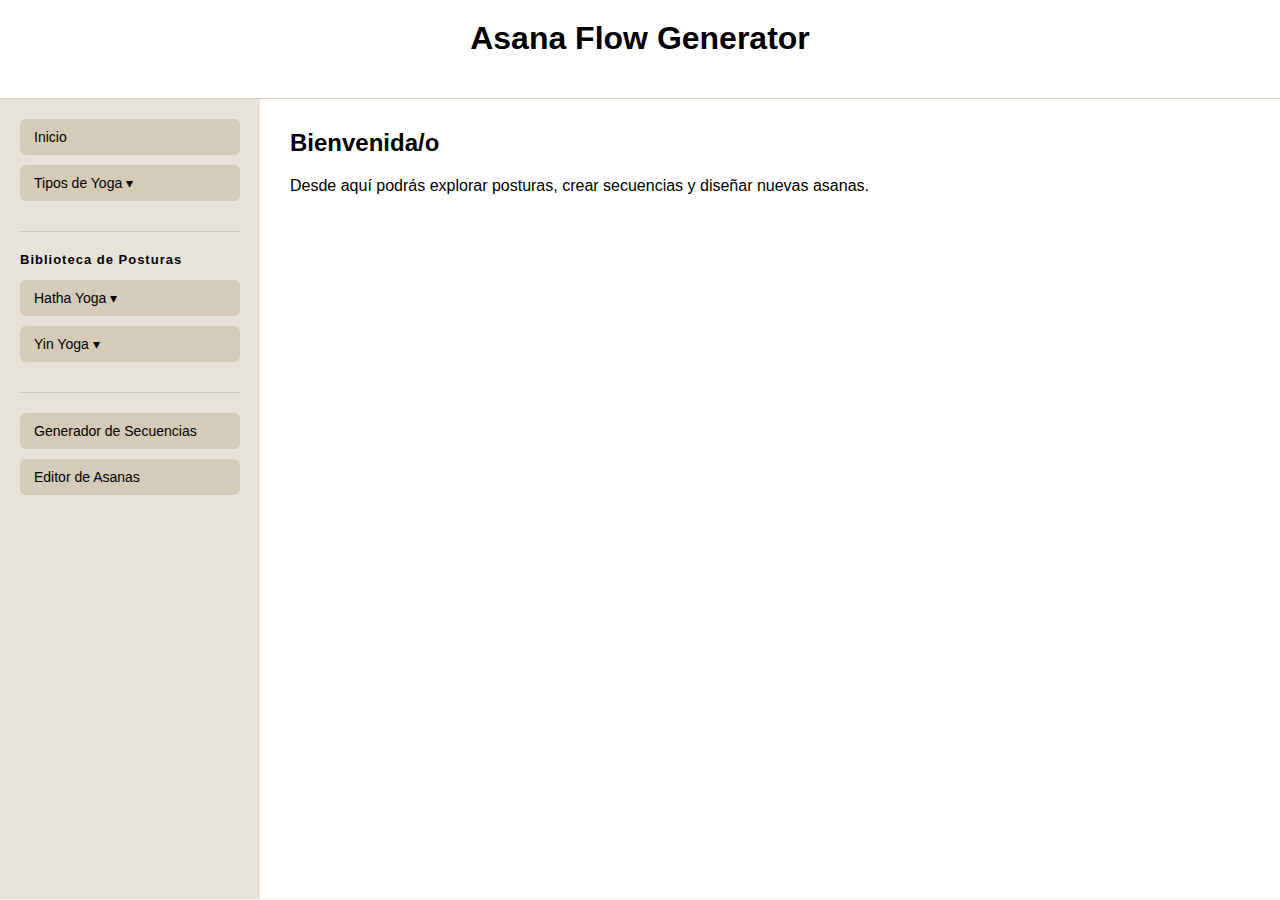
<file: index.html>
<!DOCTYPE html>
<html lang="es">
<head>
    <meta charset="UTF-8">
    <title>Asana Flow Generator</title>
    <link rel="stylesheet" href="style.css">
</head>

<body>

<header id="header-title">
    <h1>Asana Flow Generator</h1>
</header>

<div id="app-layout">

    <!-- SIDEBAR -->
    <aside id="sidebar">
        <nav>

            <!-- BLOQUE 1: NAVEGACIÓN GENERAL -->
            <div class="menu-block">
                <button class="menu-item" data-view="view-inicio">Inicio</button>

                 <button class="accordion-btn">Tipos de Yoga ▾</button>

                    <div class="accordion-content">

                    <button class="menu-item" data-view="view-hatha">Hatha Yoga</button>
                    <button class="menu-item" data-view="view-vinyasa">Vinyasa</button>
                    <button class="menu-item" data-view="view-restaurativo">Yoga Restaurativo</button>
                    <button class="menu-item" data-view="view-yin">Yin Yoga</button>

                 </div>

</div>

            <hr class="divider">

            <!-- BLOQUE 2: BIBLIOTECA -->
            <div class="menu-block">

                <h3 class="block-title">Biblioteca de Posturas</h3>

                <button class="accordion-btn">Hatha Yoga ▾</button>
                <div class="accordion-content" id="posturas-hatha"></div>

                <button class="accordion-btn">Yin Yoga ▾</button>
                <div class="accordion-content" id="posturas-yin"></div>

            </div>

            <hr class="divider">

            <!-- BLOQUE 3: HERRAMIENTAS -->
            <div class="menu-block">
                <button class="menu-item" data-view="view-generador">
                    Generador de Secuencias
                </button>

                <button class="menu-item" data-view="view-editor">
                    Editor de Asanas
                </button>
            </div>

        </nav>
    </aside>

    <!-- PANEL DERECHO DINÁMICO -->
    <main id="view-container">

        <!-- INICIO -->
        <section id="view-inicio" class="view active">
            <h2>Bienvenida/o</h2>
            <p>
                Desde aquí podrás explorar posturas, crear secuencias
                y diseñar nuevas asanas.
            </p>
        </section>

        <!-- TIPOS DE YOGA -->
        <section id="view-tipos" class="view">
            <h2>Tipos de Yoga</h2>
            <p>Aquí podrás explorar cada estilo de yoga.</p>
        </section>

        <!-- GENERADOR -->
        <section id="view-generador" class="view">
            <h2>Generador de Secuencias</h2>
            <div id="sequence-container"></div>
        </section>

        <!-- EDITOR -->
        <section id="view-editor" class="view">
            <h2>Editor de Asanas</h2>
            <div id="editor-layout">
                <div id="editor-canvas"></div>
                <div id="editor-panel"></div>
            </div>
        </section>

    </main>

</div>

<script src="js/asanas.js"></script>
<script src="js/biblioteca.js"></script>
<script src="js/app.js"></script>

</body>
</html>
</file>
<file: style.css>
/* ===== RESET BÁSICO ===== */
* {
    box-sizing: border-box;
}

body {
    margin: 0;
    font-family: "Segoe UI", Arial, sans-serif;
    background-color: #F5F3EE; /* Fondo principal Japandi */
    color: #000;
}

/* ===== HEADER ===== */
#header-title {
    text-align: center;
    padding: 20px;
    background-color: #FFFFFF;
    border-bottom: 1px solid #D4CBB8;
}

/* ===== LAYOUT GENERAL ===== */
#app-layout {
    display: flex;
    height: calc(100vh - 100px);
}

/* ===== SIDEBAR ===== */
#sidebar {
    width: 260px;
    background-color: #E8E3DA; /* Arena suave */
    padding: 20px;
    overflow-y: auto;
}

/* BLOQUES DEL SIDEBAR */
.menu-block {
    margin-bottom: 15px;
}

/* TÍTULOS DE BLOQUE */
.block-title {
    margin-top: 10px;
    font-size: 13px;
    font-weight: bold;
    letter-spacing: 1px;
}

/* LÍNEA DIVISORIA */
.divider {
    border: none;
    border-top: 1px solid #CFC6B3;
    margin: 20px 0;
}

/* ===== BOTONES PRINCIPALES ===== */
.menu-item,
.accordion-btn {
    width: 100%;
    padding: 10px 14px;
    margin-bottom: 10px;
    background-color: #D4CBB8; /* Beige medio */
    border: none;
    cursor: pointer;
    text-align: left;
    font-size: 14px;
    border-radius: 6px;
    transition: background-color 0.2s ease, transform 0.1s ease;
}

/* HOVER */
.menu-item:hover,
.accordion-btn:hover {
    background-color: #C4BBA7;
    transform: translateY(-1px);
}

/* ===== ACORDEÓN ===== */
.accordion-content {
    display: none;
    padding-left: 12px;
    margin-bottom: 10px;
}

/* BOTONES INTERNOS (POSTURAS) */
.accordion-content button {
    width: 100%;
    padding: 8px 10px;
    margin-bottom: 6px;
    background-color: #F5F3EE;
    border: 1px solid #D4CBB8;
    text-align: left;
    font-size: 13px;
    border-radius: 4px;
    cursor: pointer;
    transition: background-color 0.2s ease;
}

.accordion-content button:hover {
    background-color: #E8E3DA;
}

/* ===== PANEL DERECHO ===== */
#view-container {
    flex: 1;
    padding: 30px;
    background-color: #FFFFFF;
    overflow-y: auto;
}

/* VISTAS DINÁMICAS */
.view {
    display: none;
}

.view.active {
    display: block;
}

/* ===== GENERADOR ===== */
#sequence-container {
    min-height: 250px;
    border: 2px dashed #D4CBB8;
    padding: 15px;
    border-radius: 8px;
    background-color: #FAF8F4;
}

/* ===== EDITOR ===== */
#editor-layout {
    display: flex;
    gap: 20px;
}

#editor-canvas {
    flex: 2;
    border: 2px solid #D4CBB8;
    border-radius: 8px;
    min-height: 400px;
    background-color: #FAF8F4;
    display: flex;
    align-items: center;
    justify-content: center;
}

#editor-panel {
    flex: 1;
    border: 2px solid #D4CBB8;
    border-radius: 8px;
    padding: 15px;
    background-color: #FAF8F4;
}

/* ===== TIPOGRAFÍA ===== */
h1, h2, h3, h4 {
    margin-top: 0;
}

h2 {
    margin-bottom: 15px;
}

p {
    line-height: 1.6;
}
</file>
